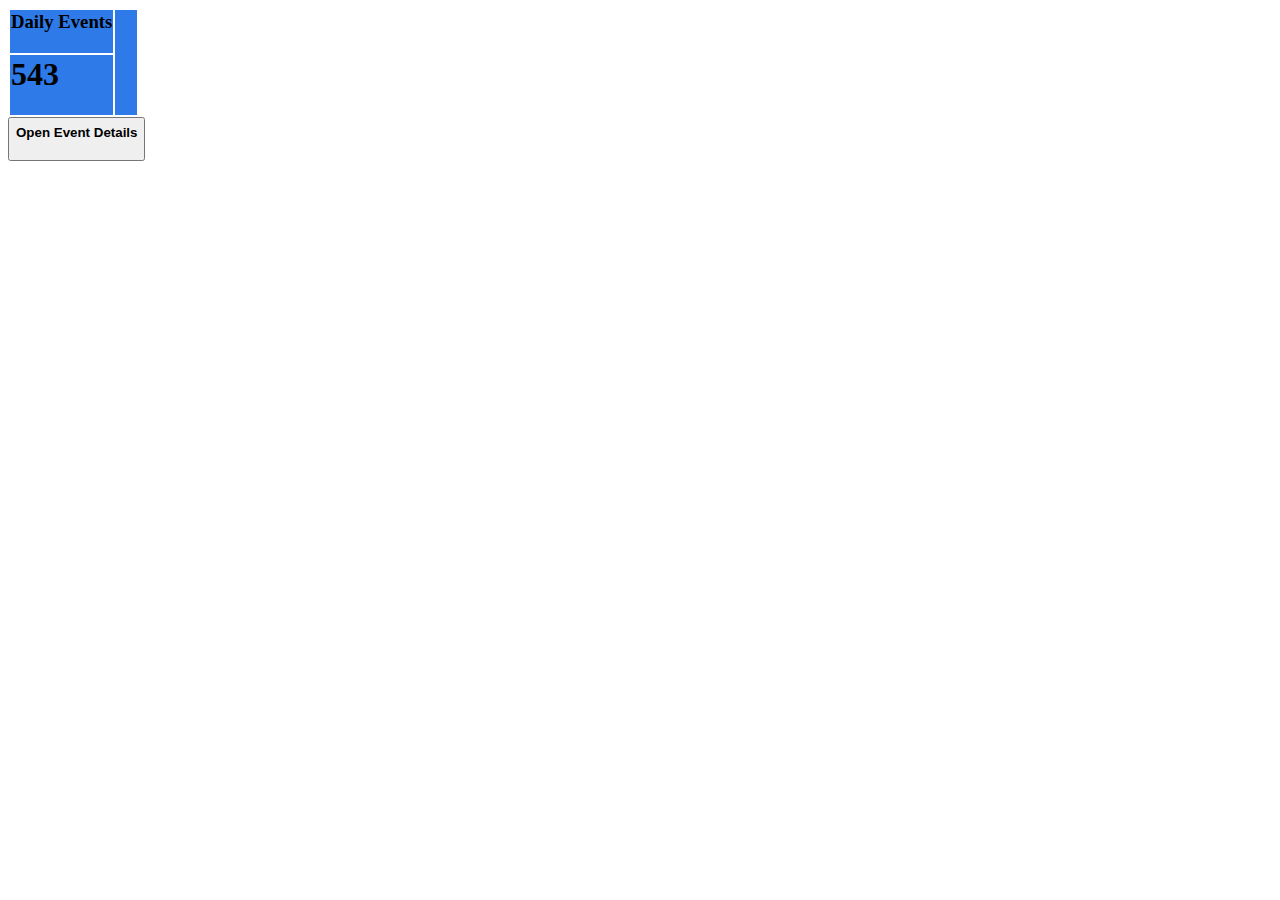
<file: WebApplication1/WebApplication1/js/widgets/datapointchart/datapointchart.html>
﻿
<body class="dpBody">
    <div id="toggleSwitch_j">
        <table class="dpTable">
            <tr bgcolor="#2D7AE8">
                <td>
                    <h3 class="dpchart">
                        Daily Events
                    </h3>
                </td>
                <td rowspan="2">
                    <i class="fa fa-calendar" aria-hidden="true" style="font-size:60px;color:white;padding-right:20px"></i>
                </td>
            </tr>
            <tr bgcolor="#2D7AE8">
                <td>
                    <h1 class="dpHead">
                        543
                    </h1>
                </td>
            </tr>

        </table>
        <button id="hiddenBut">
            <h4 class="dpchart" style="margin-top:5px">
                Open Event Details
            </h4>
        </button>
    </div>
</body>
</file>
